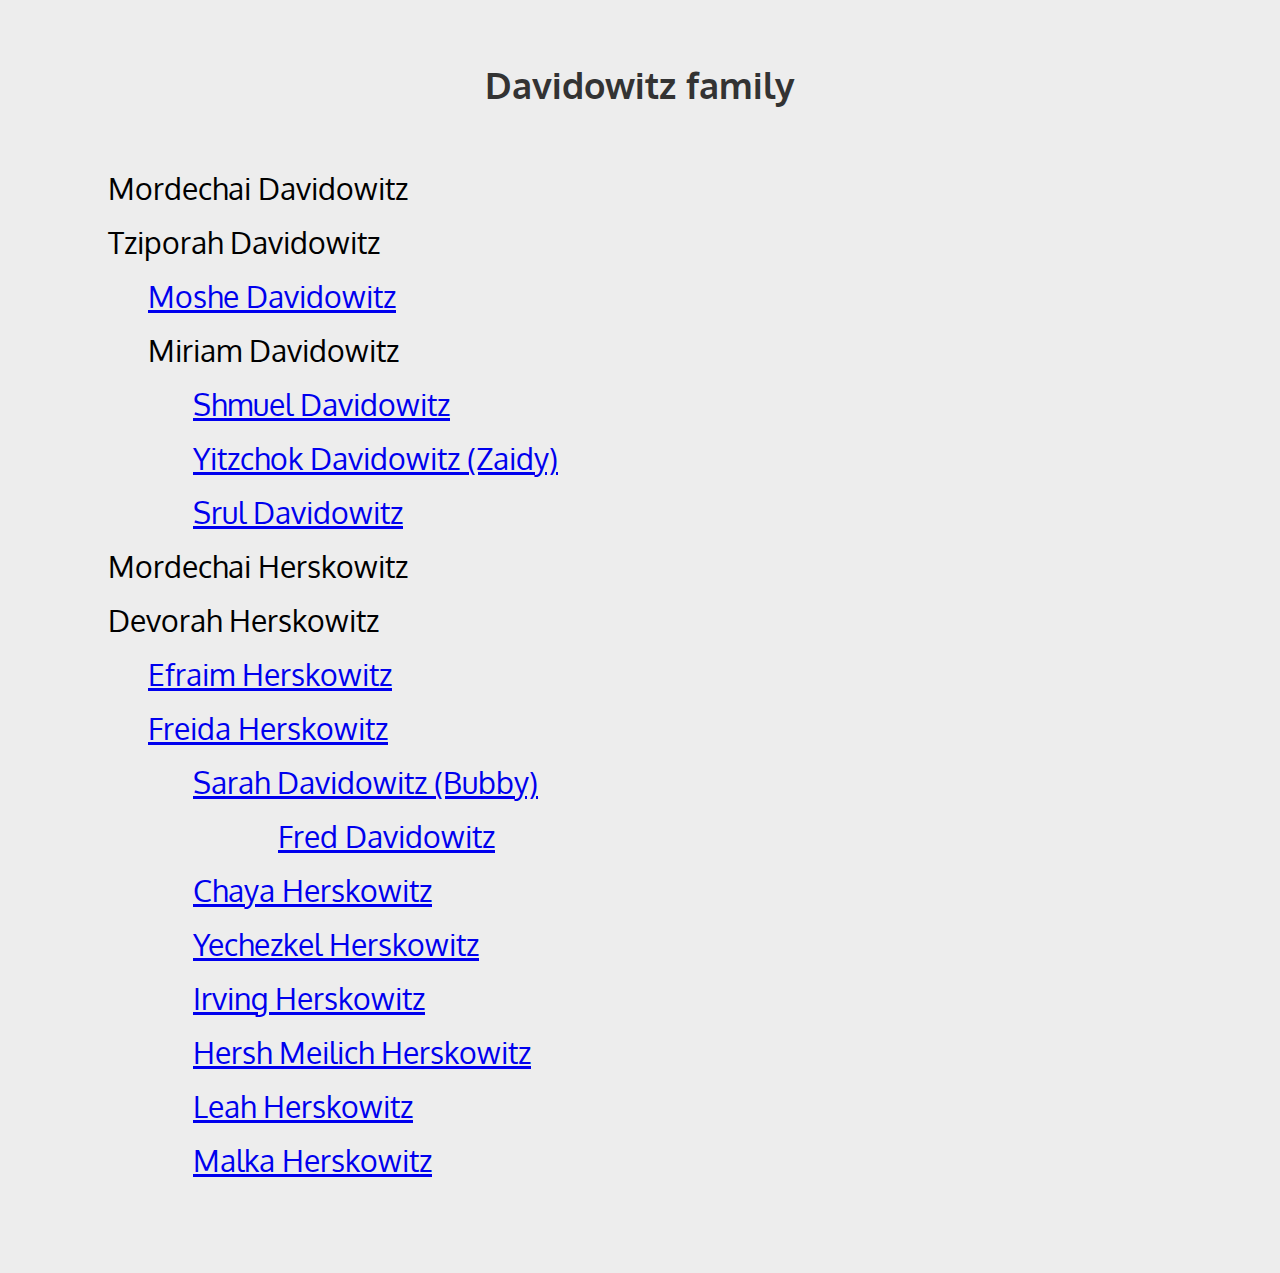
<file: index.html>
<!DOCTYPE html>

<html lang="en">
  <head>
    <meta charset="utf-8" />
    <link rel="icon" href="%PUBLIC_URL%/favicon.ico" />
    <meta name="viewport" content="width=device-width, initial-scale=1.0" />
    <link rel="stylesheet" href="styles.css" />
    <link rel="preconnect" href="https://fonts.googleapis.com" />
    <link rel="preconnect" href="https://fonts.gstatic.com" crossorigin />
    <link
      href="https://fonts.googleapis.com/css2?family=Oxygen:wght@300&display=swap"
      rel="stylesheet"
    />
  </head>
  <body>
    <h1>Davidowitz family<br /></h1>
    <ol>
      <ul style="font-size: 30px">
        <li>
          <a>Mordechai Davidowitz</a>
        </li>
        <li>
          <a>Tziporah Davidowitz</a>
        </li>

        <ol>
          <li>
            <a href="./moshe.html">Moshe Davidowitz</a>
          </li>
          <li>
            <a>Miriam Davidowitz</a>
          </li>
        </ol>
        <ol class="customIndent">
          <li>
            <a href="./shmuelDavidowitz.html">Shmuel Davidowitz</a>
          </li>
          <li>
            <a href="./zaidy.html">Yitzchok Davidowitz (Zaidy)</a>
          </li>
          <li>
            <a href="./srulDavidowitz.html">Srul Davidowitz</a>
          </li>
        </ol>

        <li>
          <a>Mordechai Herskowitz</a>
        </li>
        <li>
          <a>Devorah Herskowitz</a>
        </li>

        <ol>
          <li>
            <a href="./efraimhershkowitz.html">Efraim Herskowitz</a>
          </li>

          <li>
            <a href="./freidahershkowitz.html">Freida Herskowitz</a>
          </li>
        </ol>
        <ol class="customIndent">
          <li>
            <a href="./bubby.html">Sarah Davidowitz (Bubby)</a>
          </li>
          <ol class="customIndent">
            <li><a href="./bubby.html">Fred Davidowitz</a></li>
          </ol>
          <li>
            <a href="./chayaHershkowitz.html">Chaya Herskowitz</a>
          </li>
          <li>
            <a href="./yechezkelhershkowitz.html">Yechezkel Herskowitz</a>
          </li>
          <li>
            <a href="./irvingHerskowitz.html">Irving Herskowitz</a>
          </li>
          <li>
            <a href="./hershmeilichhershkowitz.html"
              >Hersh Meilich Herskowitz</a
            >
          </li>
          <li>
            <a href="./leahhershkowitz.html">Leah Herskowitz</a>
          </li>
          <li>
            <a href="./malkaHershkowitz.html">Malka Herskowitz</a>
          </li>
        </ol>
      </ul>
    </ol>
  </body>
</html>
</file>
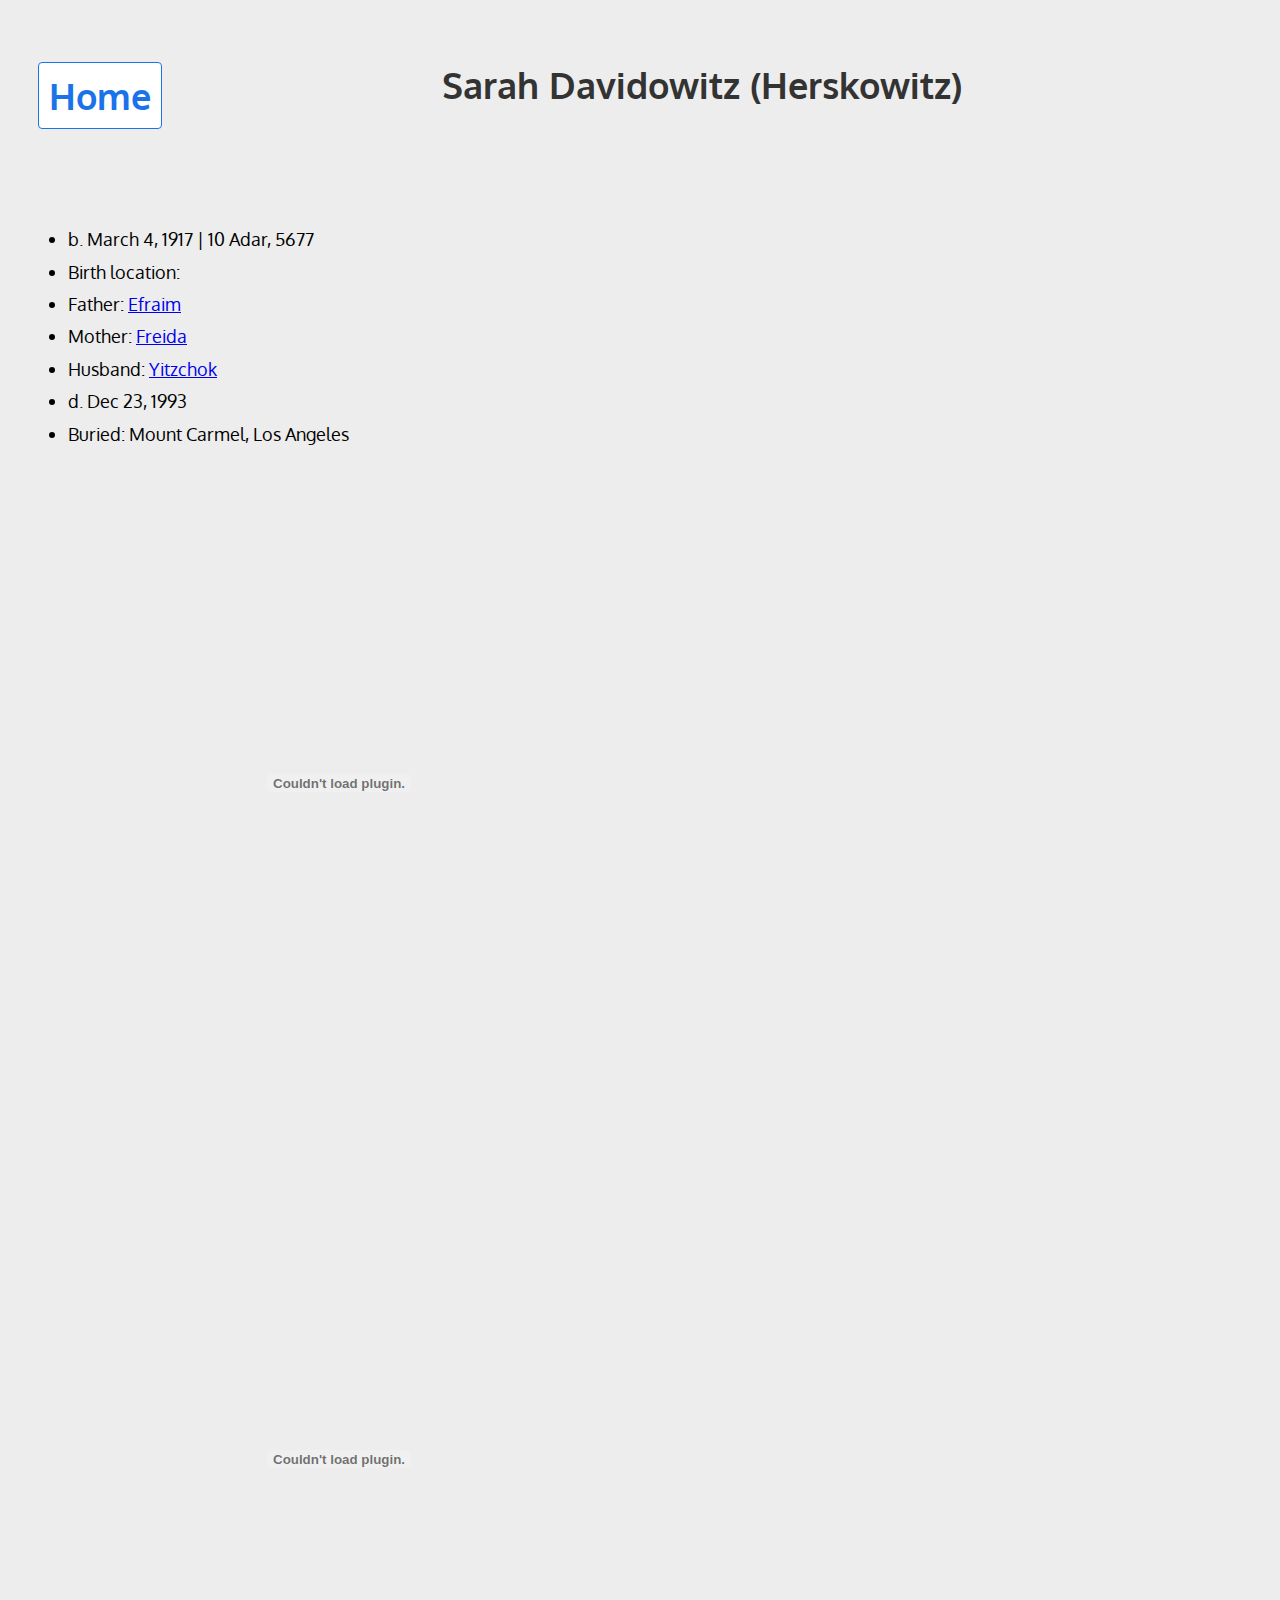
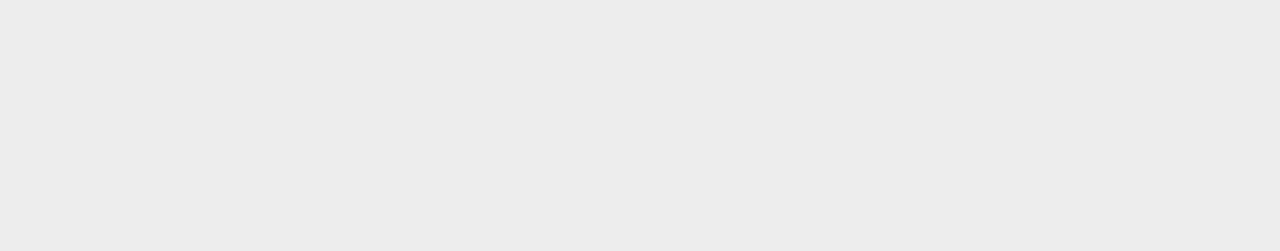
<file: bubby.html>
<!DOCTYPE html>

<html lang="en">
  <head>
    <meta charset="utf-8" />
    <link rel="icon" href="%PUBLIC_URL%/favicon.ico" />
    <meta name="viewport" content="width=device-width, initial-scale=1.0" />
    <link rel="stylesheet" href="styles.css" />
    <link rel="preconnect" href="https://fonts.googleapis.com" />
    <link rel="preconnect" href="https://fonts.gstatic.com" crossorigin />
    <link
      href="https://fonts.googleapis.com/css2?family=Oxygen:wght@300&display=swap"
      rel="stylesheet"
    />
  </head>
  <body>
    <h1 id="buttons" style="float: left">
      <a id="link" href="./index.html">Home</a>
    </h1>
    <h1 style="text-align: center; align-content: center">
      Sarah Davidowitz (Herskowitz)
    </h1>

    <br /><br />

    <ul>
      <li>b. March 4, 1917 | 10 Adar, 5677</li>
      <li>Birth location:</li>
      <li>Father: <a href="efraimhershkowitz.html">Efraim</a></li>
      <li>Mother: <a href="freidahershkowitz.html">Freida</a></li>
      <li>Husband: <a href="zaidy.html">Yitzchok</a></li>
      <li>d. Dec 23, 1993</li>
      <li>Buried: Mount Carmel, Los Angeles</li>
    </ul>

  
    <a>
      <embed
        title="tanayim"
        src="img/zaidy/kesuba.pdf"
        width="50%"
        height="600"
      />
    </a>
    <br />
    <br />
    <a href='https://collections.arolsen-archives.org/en/archive/69841379/?p=1&s=herskowitz&doc_id=69841379' >
      <embed title="Arolsen" src="img/bubby/saraHerskowitzArolson.pdf" width="50%" height="700"></a>
          <br/> 
    <a>
  </body>
</html>
</file>
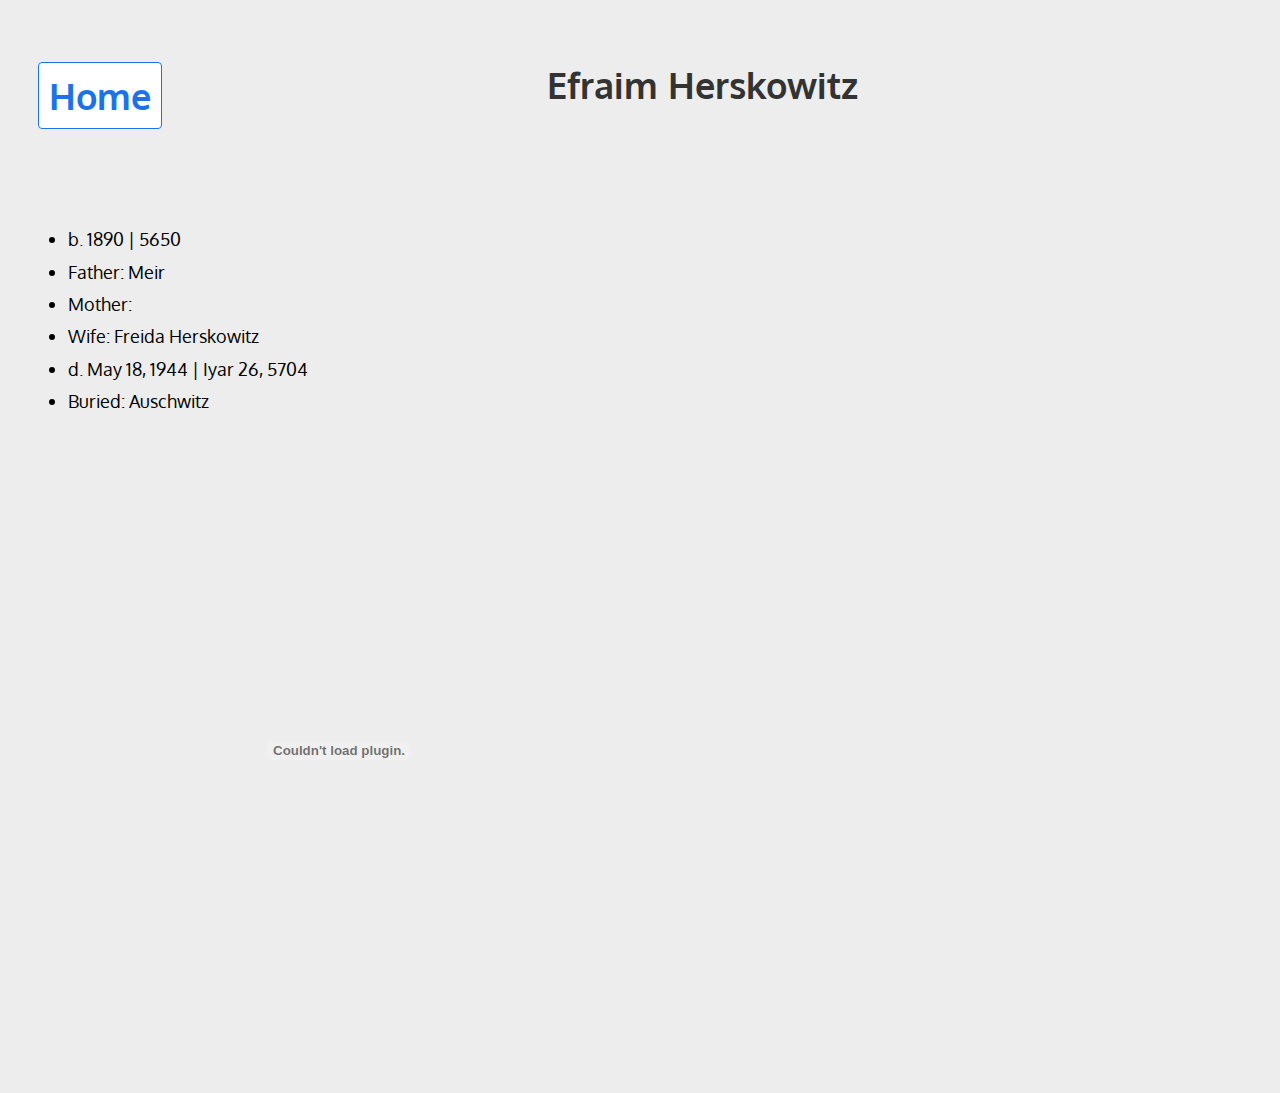
<file: efraimhershkowitz.html>
<!DOCTYPE html>

<html lang="en">
  <head>
    <meta charset="utf-8" />
    <link rel="icon" href="%PUBLIC_URL%/favicon.ico" />
    <meta name="viewport" content="width=device-width, initial-scale=1.0" />
    <link rel="stylesheet" href="styles.css" />
    <link rel="preconnect" href="https://fonts.googleapis.com">
    <link rel="preconnect" href="https://fonts.gstatic.com" crossorigin>  
    <link href="https://fonts.googleapis.com/css2?family=Oxygen:wght@300&display=swap" rel="stylesheet">
  </head>
  <body>
  <h1 id="buttons" style="text-align: left; float: left;">
      <a id="link" href="./index.html">Home</a>
  </h1>
    <h1 style="text-align: center;">
        Efraim Herskowitz
    </h1>
 
        <br></br>
        <ul>
          <li>b. 1890 | 5650</li>
          <li>Father: Meir</li>
          <li>Mother:</li>
          <li>Wife: Freida Herskowitz</li>
          <li>d. May 18, 1944 | Iyar 26, 5704</li>
          <li>Buried: Auschwitz</li>
        </ul>

    
    <a href= "https://yvng.yadvashem.org/nameDetails.html?language=en&itemId=1974588&ind=1">
      <embed

        title="yadvashem"
        src="img/efraim/yadvashemefraim.pdf"  width="50%" height="600">
      </a>
        <br />


  </body>
</html>
</file>
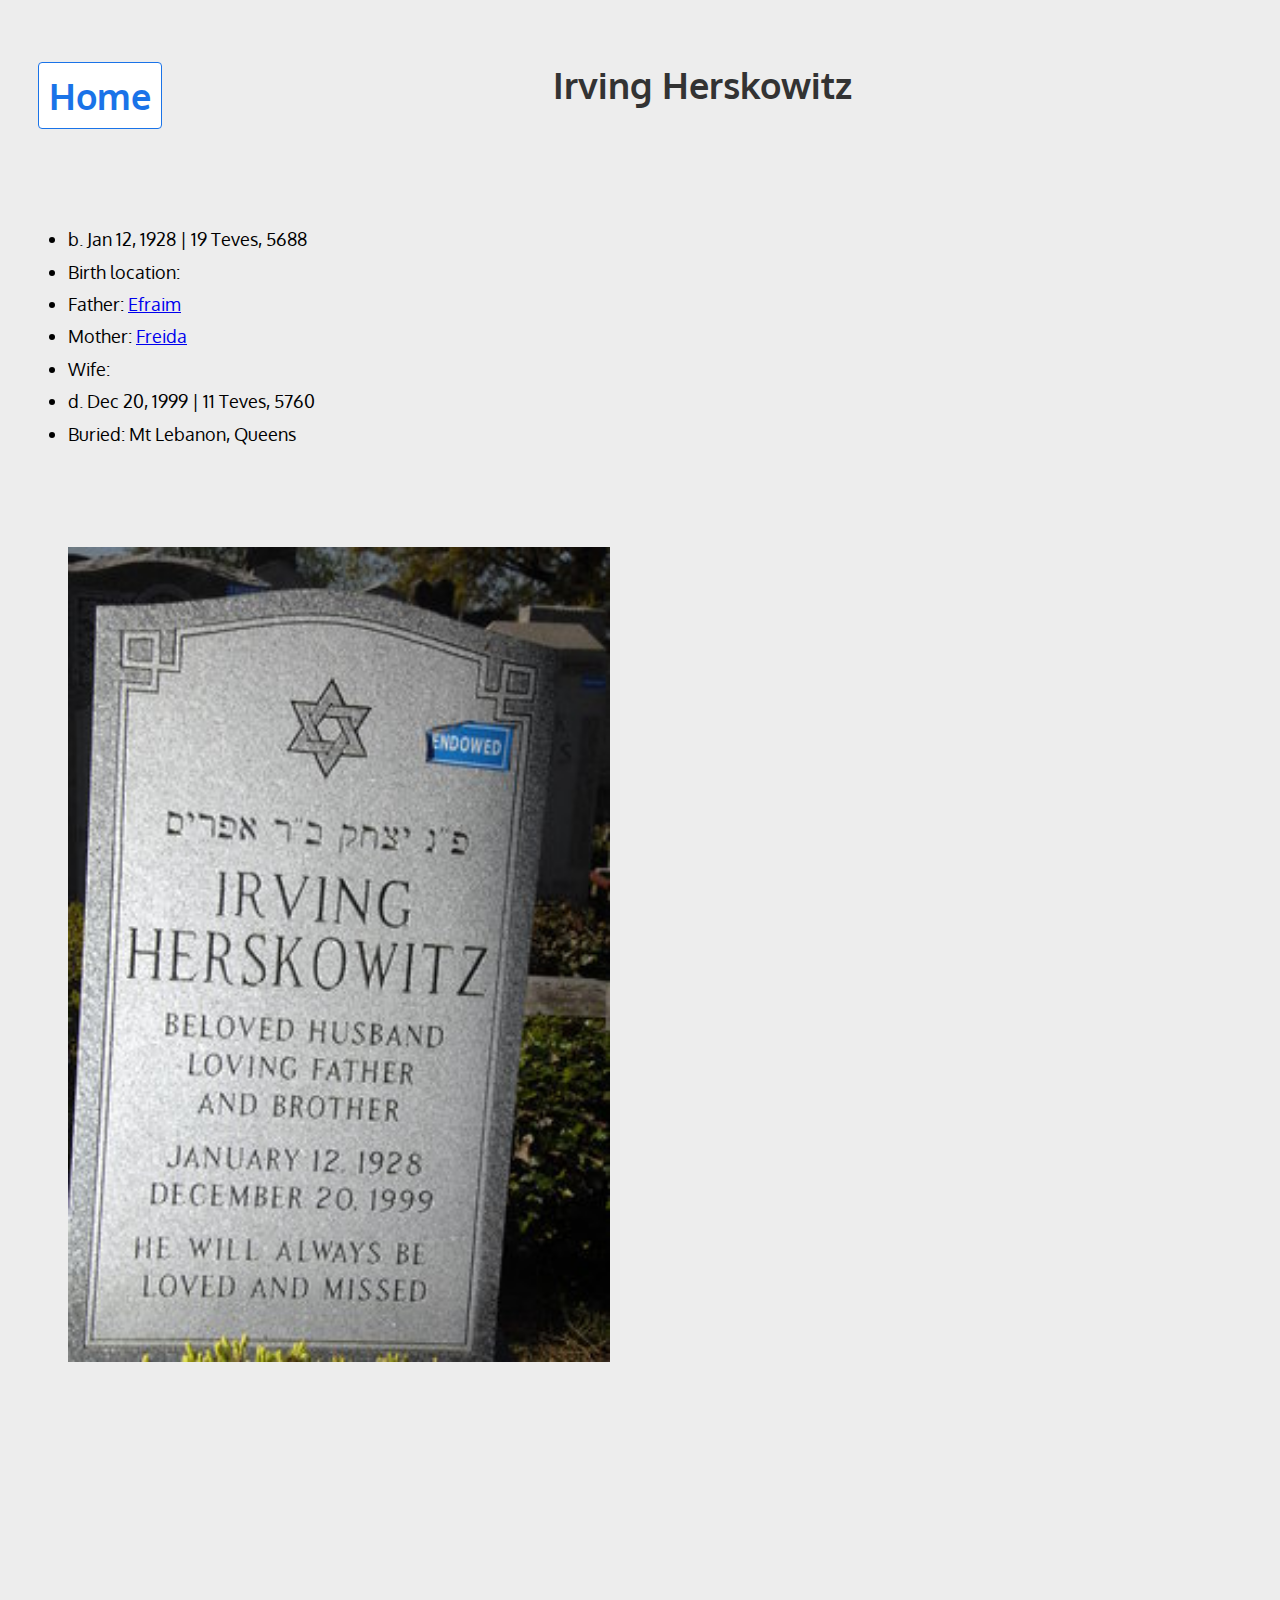
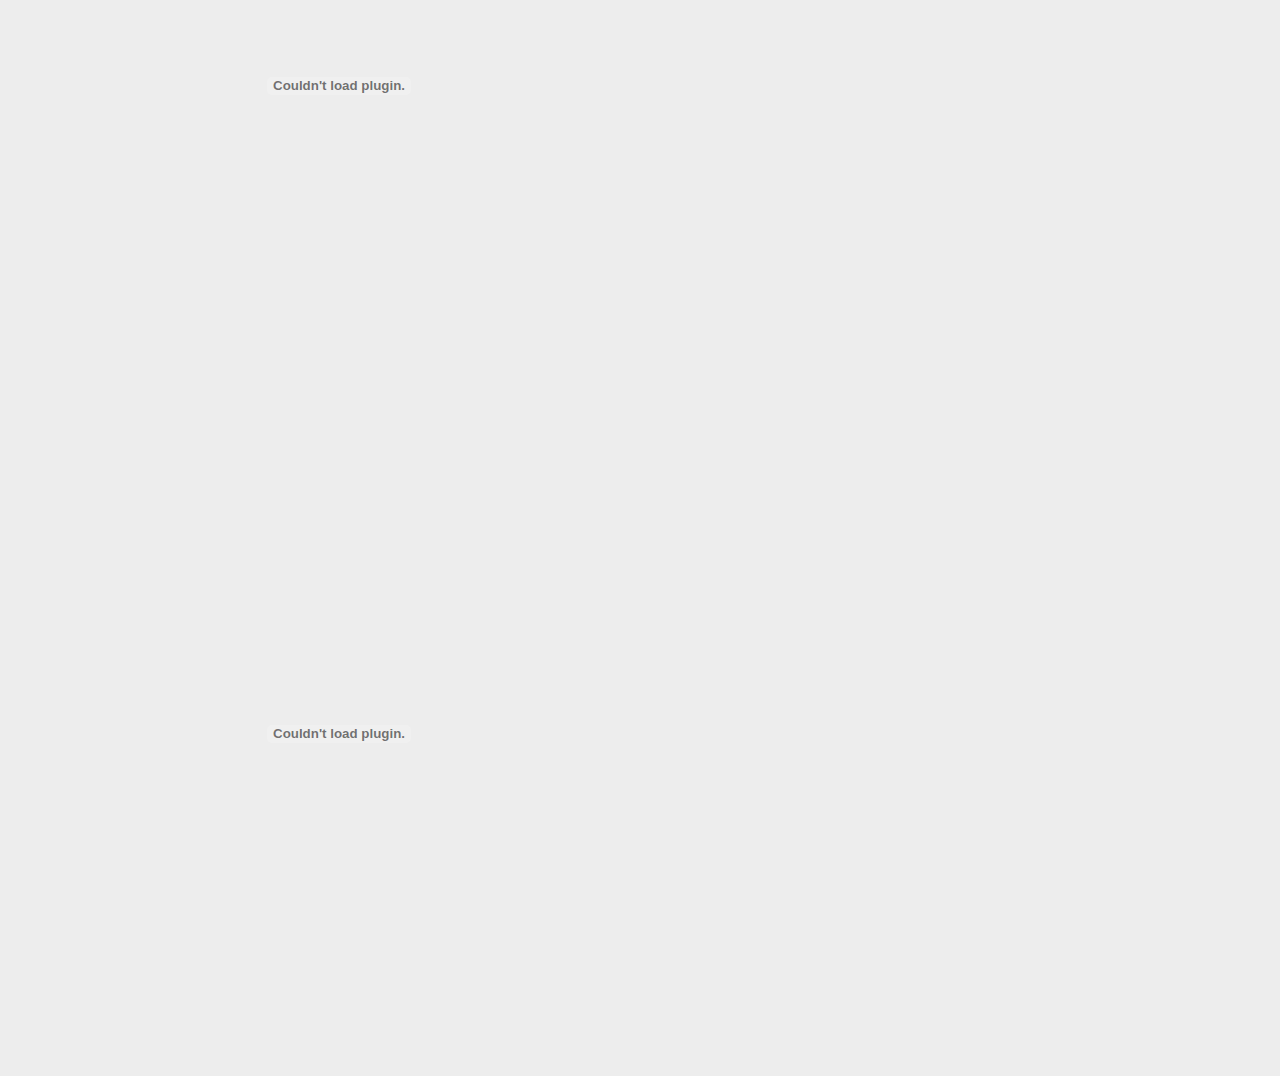
<file: irvingHerskowitz.html>
<!DOCTYPE html>

<html lang="en">
  <head>
    <meta charset="utf-8" />
    <link rel="icon" href="%PUBLIC_URL%/favicon.ico" />
    <meta name="viewport" content="width=device-width, initial-scale=1.0" />
    <link rel="stylesheet" href="styles.css" />
    <link rel="preconnect" href="https://fonts.googleapis.com" />
    <link rel="preconnect" href="https://fonts.gstatic.com" crossorigin />
    <link
      href="https://fonts.googleapis.com/css2?family=Oxygen:wght@300&display=swap"
      rel="stylesheet"
    />
  </head>
  <body>
    <h1 id="buttons" style="float: left">
      <a id="link" href="./index.html">Home</a>
    </h1>
    <h1 style="text-align: center; align-content: center">Irving Herskowitz</h1>

    <br /><br />

    <ul>
      <li>b. Jan 12, 1928 | 19 Teves, 5688</li>
      <li>Birth location:</li>
      <li>Father: <a href="efraimhershkowitz.html">Efraim</a></li>
      <li>Mother: <a href="freidahershkowitz.html">Freida</a></li>
      <li>Wife:</li>
      <li>d. Dec 20, 1999 | 11 Teves, 5760</li>
      <li>Buried: Mt Lebanon, Queens</li>
    </ul>

    <br />
    <br />

    <a href="https://www.findagrave.com/memorial/98890092/irving-herskowitz"
      ><img
        src="img/irvingHerskowitz/irvingHerskowitzGrave.jpeg"
        alt=""
        width="40%"
        height="300"
    /></a>

    <br />

    <a
      href="https://collections.arolsen-archives.org/en/archive/6090207/?p=1&s=54972&doc_id=6090208"
    >
      <embed
        title="Arolsen"
        src="img/irvingHerskowitz/irvingHerskowitzArolsen.pdf"
        width="50%"
        height="600"
    /></a>
    <br />
    <br />
    <br />
    <a
      href="https://collections.arolsen-archives.org/en/archive/67348697/?p=1&s=herskowitz%201930&doc_id=67348697"
    >
      <embed
        title="Arolsen Second Batch"
        src="img/irvingHerskowitz/irvingHerskowitzArolsenv2.pdf"
        width="50%"
        height="600"
    /></a>
    <br />
  </body>
</html>
</file>
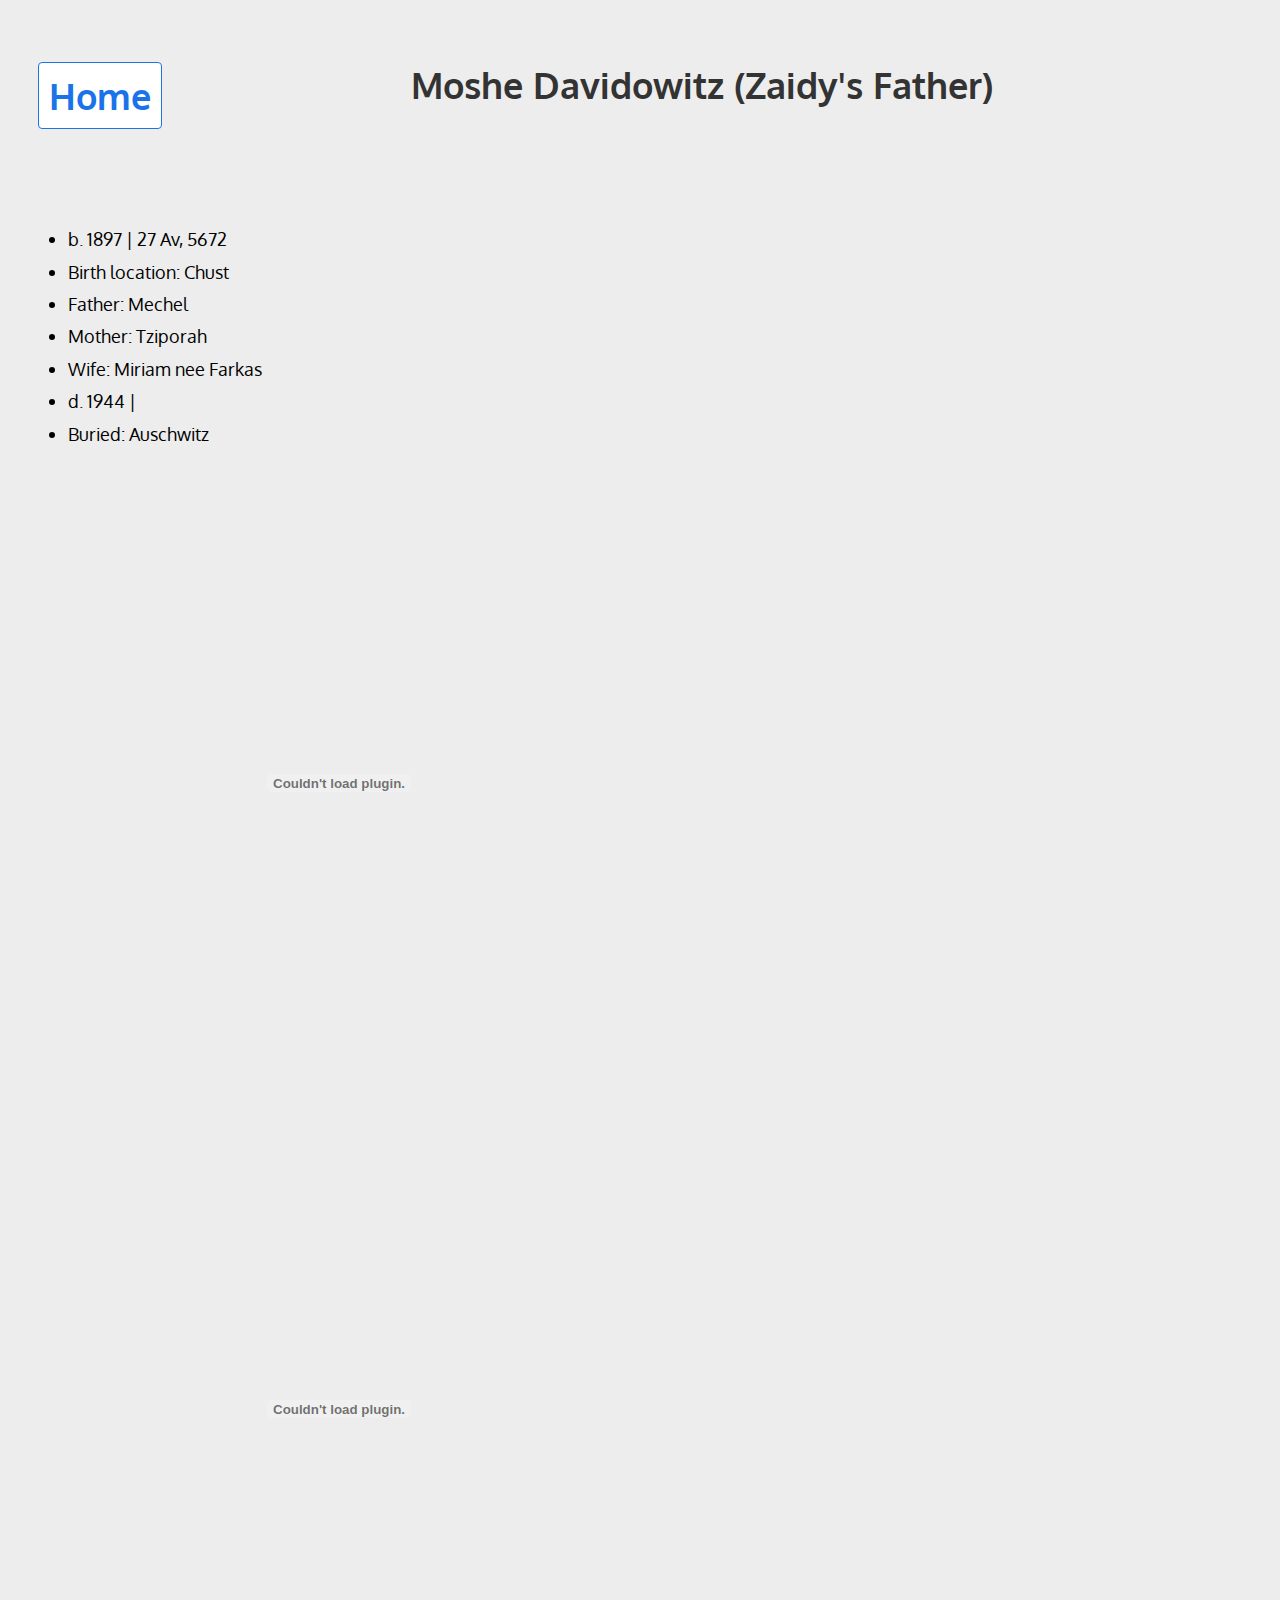
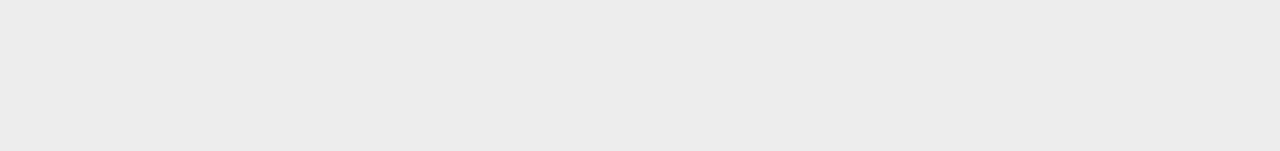
<file: moshe.html>
<!DOCTYPE html>

<html lang="en">
  <head>
    <meta charset="utf-8" />
    <link rel="icon" href="%PUBLIC_URL%/favicon.ico" />
    <meta name="viewport" content="width=device-width, initial-scale=1.0" />
    <link rel="stylesheet" href="styles.css" />
    <link rel="preconnect" href="https://fonts.googleapis.com">
    <link rel="preconnect" href="https://fonts.gstatic.com" crossorigin>  
    <link href="https://fonts.googleapis.com/css2?family=Oxygen:wght@300&display=swap" rel="stylesheet">
  </head>
  <body>
    <h1 id="buttons" style="text-align: left; float: left;">
      <a id="link" href="./index.html">Home</a>
  </h1>
    <h1 style="text-align: center;">
       Moshe Davidowitz (Zaidy's Father)
    </h1>
 
        <br></br>
        <ul>
          <li>b. 1897 | 27 Av, 5672</li>
          <li>Birth location: Chust</li>
          <li>Father: Mechel</li>
          <li>Mother: Tziporah</li>
          <li>Wife: Miriam nee Farkas</li>
          <li>d. 1944 | </li>
          <li>Buried: Auschwitz</li>
        </ul>

    <a href='https://yvng.yadvashem.org/index.html?language=en&advancedSearch=true&ln_value=Davidovics&ln_type=literal&fn_value=mozes&fn_type=literal&yb_value=1897&yb_type=Exact&sfn_value=avraham&sfn_type=synonyms&sln_value=davidowitz&sln_type=synonyms&cluster=true' >
      <embed title="yadvashem" src="img/moshe/Davidovics Moshe Wittness Sheet.pdf" width="50%" height="600"></a>
    <br/>
    <br/>
    <a href='https://collections.arolsen-archives.org/en/search/people/5728802/?p=1&s=55533&s_lastName=asc' >
      <embed title="yadvashem" src="img/moshe/moshedavidowitzarolsen.pdf" width="50%" height="600"></a>
          <br/> 
    <a>
  </body>
</html>
</file>
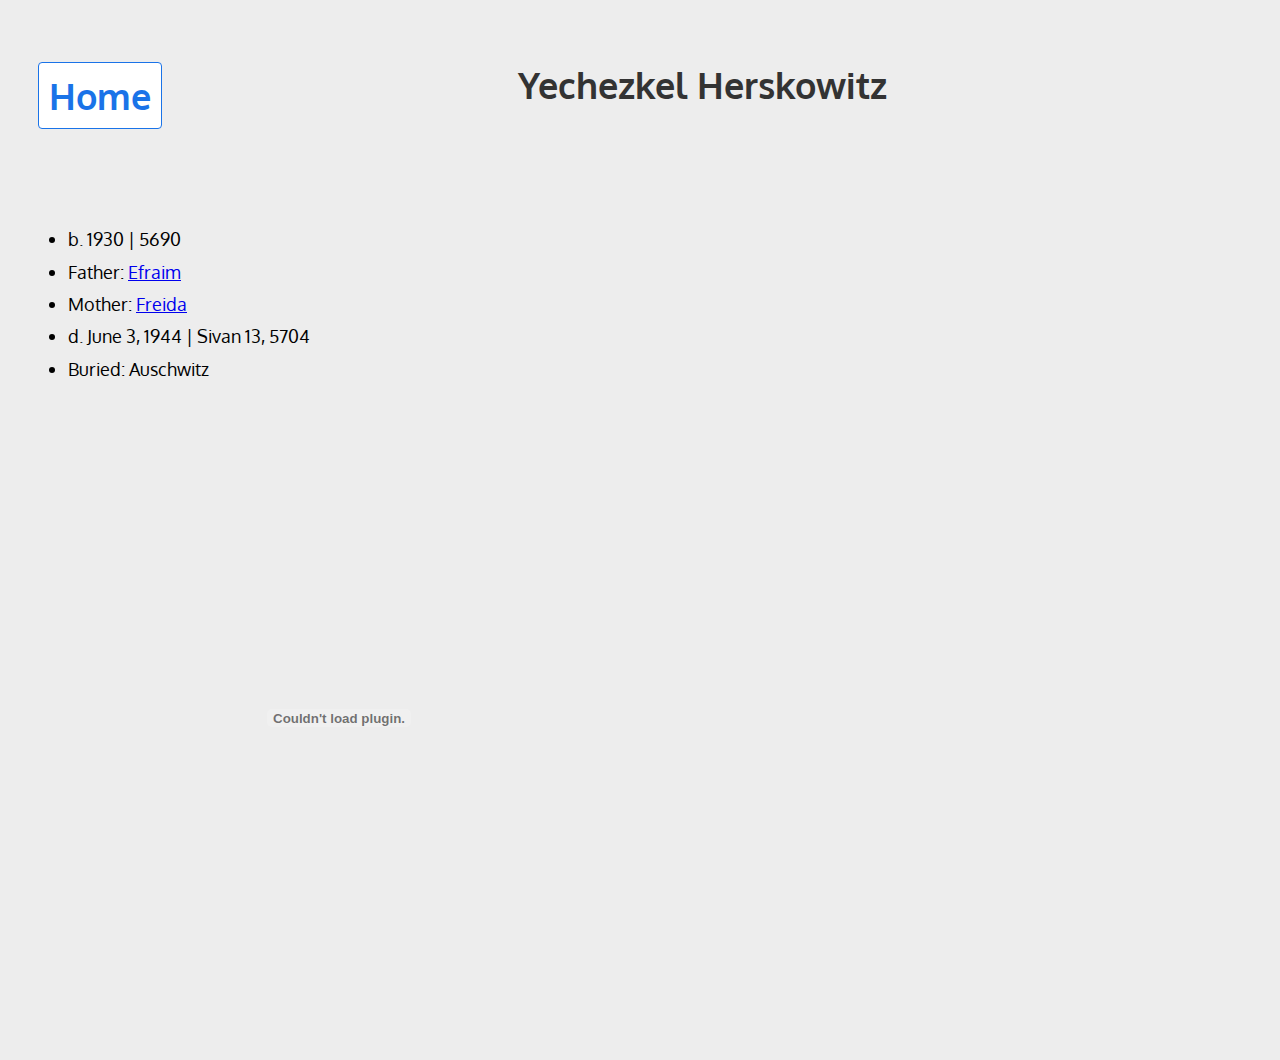
<file: yechezkelhershkowitz.html>
<!DOCTYPE html>

<html lang="en">
  <head>
    <meta charset="utf-8" />
    <link rel="icon" href="%PUBLIC_URL%/favicon.ico" />
    <meta name="viewport" content="width=device-width, initial-scale=1.0" />
    <link rel="stylesheet" href="styles.css" />
    <link rel="preconnect" href="https://fonts.googleapis.com">
    <link rel="preconnect" href="https://fonts.gstatic.com" crossorigin>  
    <link href="https://fonts.googleapis.com/css2?family=Oxygen:wght@300&display=swap" rel="stylesheet">
  </head>
  <body>
    <h1 id="buttons" style="text-align: left; float: left;">
      <a id="link" href="./index.html">Home</a>
  </h1>
    <h1 style="text-align: center;">
        Yechezkel Herskowitz
    </h1>
 
        <br></br>
        <ul>
          <li>b. 1930 | 5690</li>
          <li>Father: <a href="efraimhershkowitz.html">Efraim</a></li>
          <li>Mother: <a href="freidahershkowitz.html">Freida</a></li>
          <li>d. June 3, 1944 | Sivan 13, 5704</li>
          <li>Buried: Auschwitz</li>
        </ul>

    
    <a href= "https://yvng.yadvashem.org/nameDetails.html?language=en&itemId=8481530&ind=1">
      <embed

        title="yadvashem"
        src="img/yechezkel/yadvashem.pdf"  width="50%" height="600">
      </a>
        <br />


  </body>
</html>
</file>
<file: styles.css>
body {
  background-color: #ededed;
  padding: 30px;
  font-family: 'Oxygen', sans-serif;
  font-size: 18px;
}
ul {
  background-color: #ededed;
  padding: 30px;
  font-family: 'Oxygen', sans-serif;
  margin-bottom: 3px;
  font-size: 18;
  line-height: 180%;
}
h1 {
  color: #333333;
  text-align: center;
  align-items: center;
  font-style: Verdana;
}
p {
  color: #333333;
}

ol li {
  list-style-type: none;
}

.customIndent {
  padding-left: 85px;
}
img {
  width: 45%;
  height: auto;
  margin-left: 30px;
  margin-right: 30px;
  margin-top: 20px;
  margin-bottom: 20px;
  align-items: center;
}

.hii {
  border-radius: 10px;
  border-color: aqua;
  padding: 30px;
  width: 150px;
  display: block;
  margin-left: auto;
  margin-right: auto;
}
nav {
  list-style-type: none;
  margin: 0;
  padding: 0;
  font-size: 20px;
}
#buttons {
  background-color: white;
  outline-color: rgb(26, 115, 232);
  border-bottom-color: rgb(26, 115, 232);
  border-top-color: rgb(26, 115, 232);
  border-right-color: rgb(26, 115, 232);
  border-left-color: rgb(26, 115, 232);
  text-decoration-color: rgb(26, 115, 232);
  text-decoration-style: solid;
  border-bottom-left-radius: 4px;
  border-bottom-right-radius: 4px;
  border-top-left-radius: 4px;
  border-top-right-radius: 4px;
  border-width: 1px;
  color: rgb(26, 115, 232);
  border-style: solid;
  cursor: pointer;
  padding: 10px;
  text-align: center;
  text-decoration: none;
  font-family: 'Oxygen', sans-serif;
}

#link {
  color: rgb(26, 115, 232);
  text-decoration: none;
}
</file>
